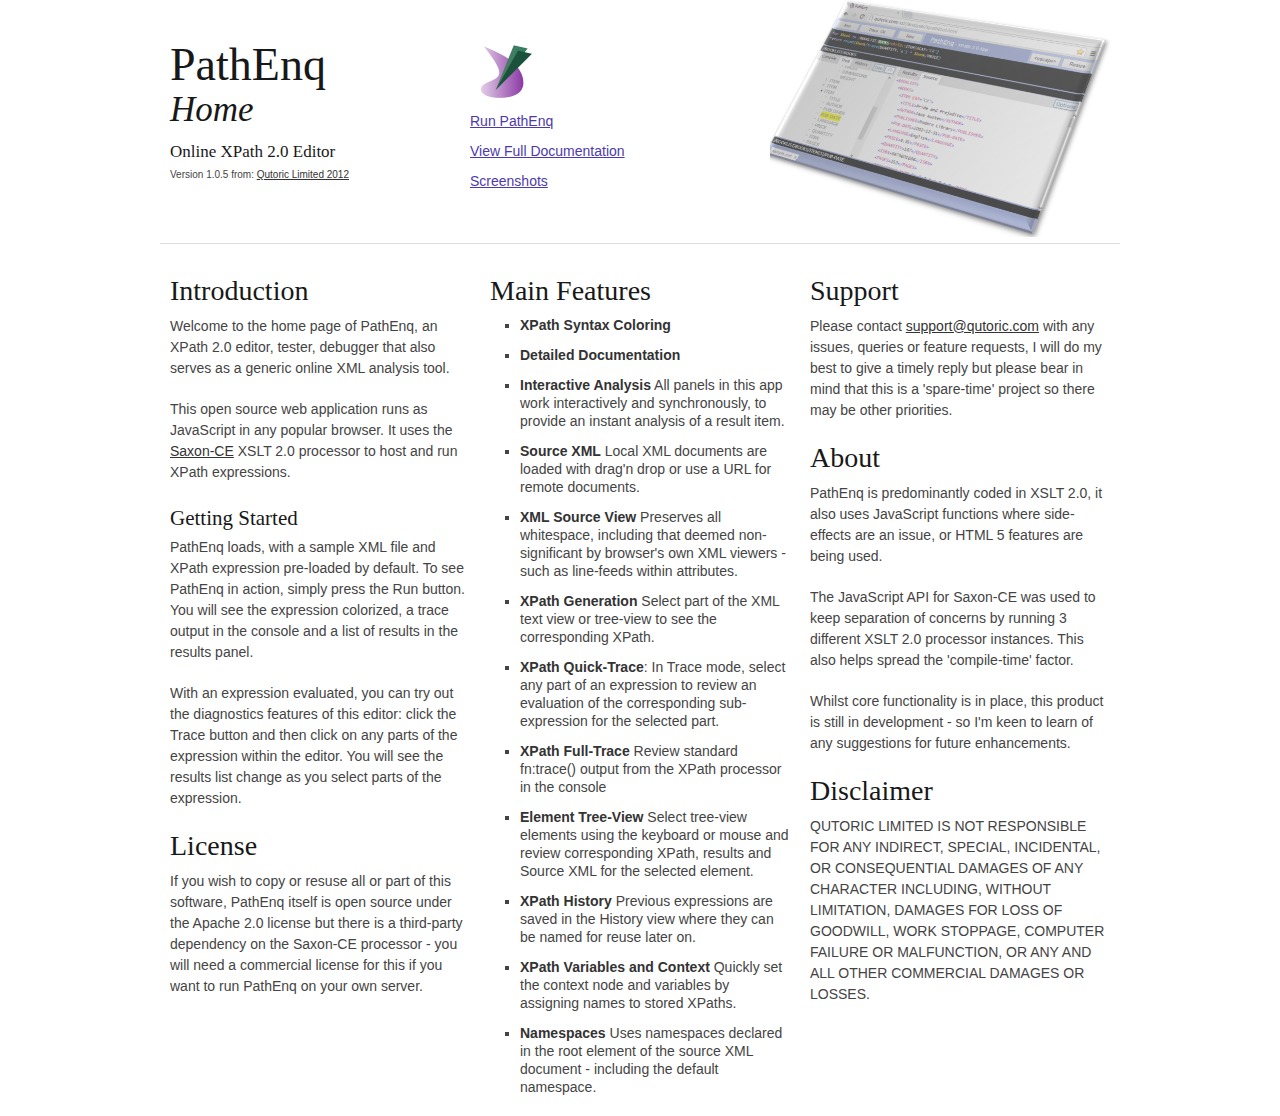
<file: pathenq/index.html>
<!DOCTYPE html>
<!--[if lt IE 7 ]>
<html class="ie ie6" lang="en"> <![endif]-->
<!--[if IE 7 ]>
<html class="ie ie7" lang="en"> <![endif]-->
<!--[if IE 8 ]>
<html class="ie ie8" lang="en"> <![endif]-->
<!--[if (gte IE 9)|!(IE)]>
<!-->
<html lang="en"> <!--
<![endif]-->
<head>

	<!-- Basic Page Needs
 ==================================================-->
<meta charset="utf-8" />
<title>PathEnq</title>
<meta name="description" content="" />
<meta name="author" content="" />

<!-- Mobile Specific Metas
 ==================================================-->
<meta name="viewport" content="width=device-width, initial-scale=1, maximum-scale=1" />

<!-- CSS
 ==================================================-->
<link rel="stylesheet" href="stylesheets/base.css" />
<link rel="stylesheet" href="stylesheets/skeleton.css" />
<link rel="stylesheet" href="stylesheets/layout.css" />

<!--[if lt IE 9]>
<script src="http://html5shim.googlecode.com/svn/trunk/html5.js"></script>
<![endif]-->

	<!-- Favicons
	==================================================-->
<link rel="shortcut icon" href="images/favicon.ico" />
<link rel="apple-touch-icon" href="images/apple-touch-icon.png" />
<link rel="apple-touch-icon" sizes="72x72" href="images/apple-touch-icon-72x72.png" />
<link rel="apple-touch-icon" sizes="114x114" href="images/apple-touch-icon-114x114.png" />

</head>
<body>



<!-- Primary Page Layout
	==================================================-->

<!-- Delete everything in this .container and get started on your own site! -->
<div class="container">
<div class="five columns">
<h1 class="remove-bottom" style="margin-top: 40px">PathEnq</h1>
<h2><em>Home</em></h2>
<h5>Online XPath 2.0 Editor</h5>
<p style="font-size:x-small">Version 1.0.5 from: <a href="http://qutoric.com">Qutoric Limited 2012</a></p>
</div>
<div class="five columns" style="margin-top:40px;">
<img src="../pathenq-guide/image/pathenq-2-64.png"></img>
<ul style="margin-top:2px;">
<li><a href="http://www.qutoric.com/xslt/analyser/xpathtool.html" style="color:#4c3aac">Run PathEnq</a></li>
<li><a href="http://www.qutoric.com/xslt/pathenq-guide/" style="color:#4c3aac;">View Full Documentation</a></li>
<li><a href="screenshots.html" style="color:#4c3aac;">Screenshots</a></li>
</ul>
</div>
<div class="six columns">
<div>
<img src="images/tablet.png" style="width:100%;height;100%"></img>
</div>

</div>
<hr />
</div>

<div class="container">
<div class="one-third column">
<h3>Introduction</h3>
<p>Welcome to the home page of PathEnq, an XPath 2.0 editor, tester, debugger that also serves as a generic online XML analysis tool.</p>
<p>This open source web application runs as JavaScript in any popular browser. It uses the <a href="http://saxonica.com">Saxon-CE</a> XSLT 2.0 processor to host and run XPath expressions.</p>
<h4>Getting Started</h4>
<p>PathEnq loads, with a sample XML file and XPath expression pre-loaded by default. To see PathEnq in action, simply press the <code>Run</code> button. You will see the expression colorized, a trace output in the console and a list of results in the results panel.</p>
<p>With an expression evaluated, you can try out the diagnostics features of this editor: click the <code>Trace</code> button and then click on any parts of the expression within the editor. You will see the results list change as you select parts of the expression.</p>
<h3>License</h3>
<p>If you wish to copy or resuse all or part of this software, PathEnq itself is open source under the Apache 2.0 license but there is a third-party dependency on the Saxon-CE processor - you will need a commercial license for this if you want to run PathEnq on your own server.</p>
</div>
<div class="one-third column">
<h3>Main Features</h3>
<ul class="square">
<li><strong>XPath Syntax Coloring</strong></li>
<li><strong>Detailed Documentation</strong></li>
<li><strong>Interactive Analysis</strong> All panels in this app work interactively and synchronously, to provide an instant analysis of a result item.</li>
<li><strong>Source XML</strong> Local XML documents are loaded with drag'n drop or use a URL for remote documents.</li>
<li><strong>XML Source View</strong> Preserves all whitespace, including that deemed non-significant by browser's own XML viewers - such as line-feeds within attributes.</li>
<li><strong>XPath Generation</strong> Select part of the XML text view or tree-view to see the corresponding XPath.</li>
<li><strong>XPath Quick-Trace</strong>: In Trace mode, select any part of an expression to review an evaluation of the corresponding sub-expression for the selected part.</li>
<li><strong>XPath Full-Trace</strong> Review standard <code>fn:trace()</code> output from the XPath processor in the console</li>
<li><strong>Element Tree-View</strong> Select tree-view elements using the keyboard or mouse and review corresponding XPath, results and Source XML for the selected element.</li>
<li><strong>XPath History</strong> Previous expressions are saved in the History view where they can be named for reuse later on.</li>
<li><strong>XPath Variables and Context</strong> Quickly set the context node and variables by assigning names to stored XPaths.</li>
<li><strong>Namespaces</strong> Uses namespaces declared in the root element of the source XML document - including the default namespace.</li>
</ul>
</div>
<div class="one-third column">
<h3>Support</h3>
<p>Please contact <a href="mailto:support@qutoric.com">support@qutoric.com</a> with any issues, queries or feature requests, I will do my best to give a timely reply but please bear in mind that this is a 'spare-time' project so there may be other priorities.</p>
<h3>About</h3>
<p>PathEnq is predominantly coded in XSLT 2.0, it also uses JavaScript functions where side-effects are an issue, or HTML 5 features are being used.</p>
<p>The JavaScript API for Saxon-CE was used to keep separation of concerns by  running 3 different XSLT 2.0 processor instances. This also helps spread the 'compile-time' factor.</p>
<p>Whilst core functionality is in place, this product is still in development - so I'm keen to learn of any suggestions for future enhancements.</p>
<h3>Disclaimer</h3>
<p>QUTORIC LIMITED IS NOT RESPONSIBLE FOR ANY INDIRECT, SPECIAL, INCIDENTAL, OR CONSEQUENTIAL DAMAGES OF ANY CHARACTER INCLUDING, WITHOUT LIMITATION, 
DAMAGES FOR LOSS OF GOODWILL, WORK STOPPAGE, COMPUTER FAILURE OR MALFUNCTION, OR ANY AND ALL OTHER COMMERCIAL DAMAGES OR LOSSES.</p>
</div>

</div><!-- container -->



<!-- JS
	==================================================-->
<!-- Start of StatCounter Code -->
<script type="text/javascript">
var sc_project=5055949; 
var sc_invisible=1; 
var sc_partition=56; 
var sc_click_stat=1; 
var sc_security="15bce4c1"; 
</script>

<script type="text/javascript"
src="http://www.statcounter.com/counter/counter_xhtml.js"></script>
<noscript>
<div
class="statcounter"><a title="free hit counters"
class="statcounter"
href="http://www.statcounter.com/free_hit_counter.html"><img
class="statcounter"
src="http://c.statcounter.com/5055949/0/15bce4c1/1/"
alt="free hit counters" /></a>
</div>
</noscript>
<!-- End of StatCounter Code -->
<!--
<script src="http://code.jquery.com/jquery-1.7.2.min.js"></script>
<script src="javascripts/tabs.js"></script>
-->

<!-- End Document
================================================== -->
</body>
</html>
</file>
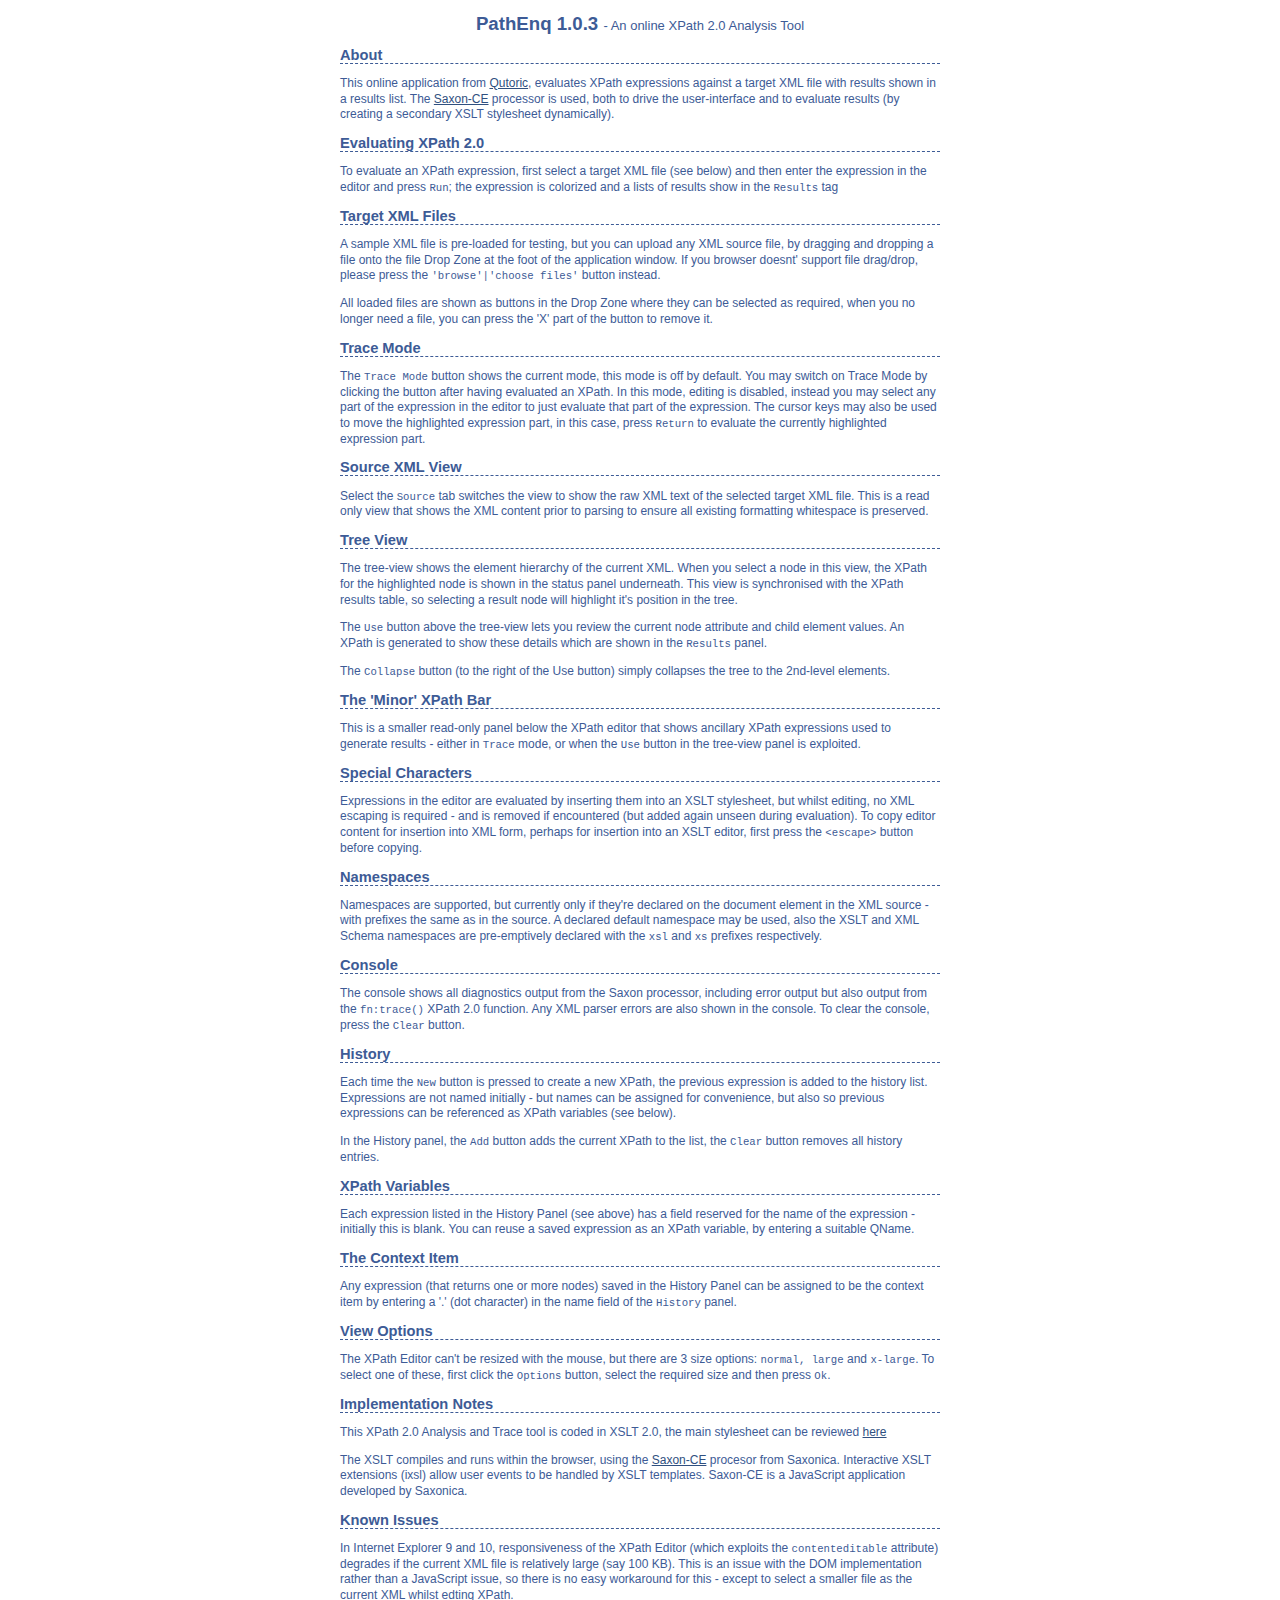
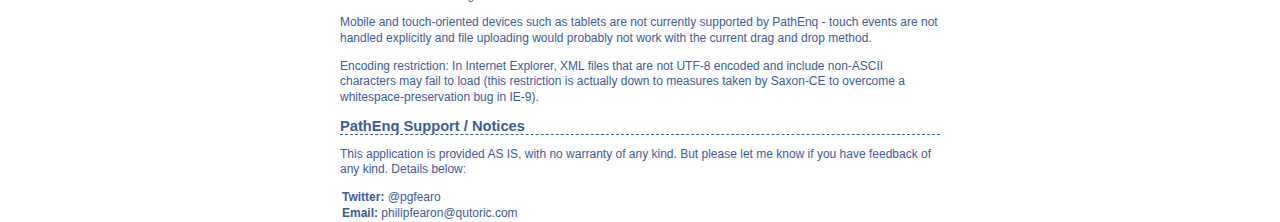
<file: analyser/help/index.html>
<!DOCTYPE html>
<html>
  <!-- Copyright (c) Phil Fearon 2012 - Qutoric Limited -->  
<head id="head">
<meta http-equiv="X-UA-Compatible" content="IE=edge" />
<title>PathEnq Help</title>
<link rel="stylesheet" href="../css/jstest.css" type="text/css" />
</head>
<!--
<div id="helpbar" style="padding:0px;margin:0px;"></div>
-->
<body style="width:600px;margin:auto;">
<h1 style="text-align:center">PathEnq 1.0.3 <span style="font-size:small; font-weight:normal"> - An online XPath 2.0 Analysis Tool</span></h1>
<div id="helppage">
<h2>About</h2>
<p>This online application from <a href="http://qutoric.com">Qutoric</a>, evaluates XPath expressions against a target XML file with results shown in a results list. The <a href="http://saxonica.com">Saxon-CE</a> processor is used, both to drive the user-interface and to evaluate results (by creating a secondary XSLT stylesheet dynamically).</p>
<h2>Evaluating XPath 2.0 </h2>
<p>To evaluate an XPath expression, first select a target XML file (see below) and then enter the expression in the editor and press <code>Run</code>; the expression is colorized and a lists of results show in the <code>Results</code> tag</p>
<h2>Target XML Files</h2>
<p>A sample XML file is pre-loaded for testing, but you can upload any XML source file, by dragging and dropping a file onto the file Drop Zone at the foot of the application window. If you browser doesnt' support file drag/drop, please press the <code>'browse'|'choose files'</code> button instead.</p>
<p>All loaded files are shown as buttons in the Drop Zone where they can be selected as required, when you no longer need a file, you can press the 'X' part of the button to remove it.</p>
<h2>Trace Mode</h2>
<p>The <code>Trace Mode</code> button shows the current mode, this mode is off by default. You may switch on Trace Mode by clicking the button after having evaluated an XPath. In this mode, editing is disabled, instead you may select any part of the expression in the editor to just evaluate that part of the expression. The cursor keys may also be used to move the highlighted expression part, in this case, press <code>Return</code> to evaluate the currently highlighted expression part.</p>
<h2>Source XML View</h2>
<p>Select the <code>Source</code> tab switches the view to show the raw XML text of the selected target XML file. This is a read only view that shows the XML content prior to parsing to ensure all existing formatting whitespace is preserved.</p>
<h2>Tree View</h2>
<p>The tree-view shows the element hierarchy of the current XML. When you select a node in this view, the XPath for the highlighted node is shown in the status panel underneath. This view is synchronised with the XPath results table, so selecting a result node will highlight it's position in the tree.</p>
<p>The <code>Use</code> button above the tree-view lets you review the current node attribute and child element values. An XPath is generated to show these details which are shown in the <code>Results</code> panel.</p>
<p>The <code>Collapse</code> button (to the right of the Use button) simply collapses the tree to the 2nd-level elements.</p>
<h2>The 'Minor' XPath Bar</h2>
<p>This is a smaller read-only panel below the XPath editor that shows ancillary XPath expressions used to generate results - either in <code>Trace</code> mode, or when the <code>Use</code> button in the tree-view panel is exploited.</p>
<p></p>
<h2>Special Characters</h2>
<p>Expressions in the editor are evaluated by inserting them into an XSLT stylesheet, but whilst editing, no XML escaping is required - and is removed if encountered (but added again unseen during evaluation). To copy editor content for insertion into XML form, perhaps for insertion into an XSLT editor, first press the <code>&lt;escape&gt;</code> button before copying.
</p>
<h2>Namespaces</h2>
<p>Namespaces are supported, but currently only if they're declared on the document element in the XML source - with prefixes the same as in the source. A declared default namespace may be used, also the XSLT and XML Schema namespaces are pre-emptively declared with the <code>xsl</code> and <code>xs</code> prefixes respectively.</p>
<h2>Console</h2>
<p>The console shows all diagnostics output from the Saxon processor, including error output but also output from the <code>fn:trace()</code> XPath 2.0 function. Any XML parser errors are also shown in the console. To clear the console, press the <code>Clear</code> button.</p>
<h2>History</h2>
<p>Each time the <code>New</code> button is pressed to create a new XPath, the previous expression is added to the history list. Expressions are not named initially - but names can be assigned for convenience, but also so previous expressions can be referenced as XPath variables (see below).</p>
<p>In the History panel, the <code>Add</code> button adds the current XPath to the list, the <code>Clear</code> button removes all history entries.</p>
<h2>XPath Variables</h2>
<p>Each expression listed in the History Panel (see above) has a field reserved for the name of the expression - initially this is blank. You can reuse a saved expression as an XPath variable, by entering a suitable QName.</p>
<h2>The Context Item</h2>
<p>Any expression (that returns one or more nodes) saved in the History Panel can be assigned to be the context item by entering a '.' (dot character) in the name field of the <code>History</code> panel.</p>
<h2>View Options</h2>
<p>The XPath Editor can't be resized with the mouse, but there are 3 size options: <code>normal, large</code> and <code>x-large</code>. To select one of these, first click the <code>Options</code> button, select the required size and then press <code>Ok</code>.</p>
<h2>Implementation Notes</h2>
<p>This XPath 2.0 Analysis and Trace tool is coded in XSLT 2.0, the main stylesheet can be reviewed <a href="http://qutoric.com/xslt/analyser/xpathcolorer.xsl" target="_blank">here</a></p>
<p>The XSLT compiles and runs within the browser, using the <a href="http://www.saxonica.com/ce/doc/contents.html" target="_blank">Saxon-CE</a> procesor from Saxonica. Interactive XSLT extensions (ixsl) allow user events to be handled by XSLT templates. Saxon-CE is a JavaScript application developed by Saxonica.</p>
<h2>Known Issues</h2>
<p>In Internet Explorer 9 and 10, responsiveness of the XPath Editor (which exploits the <code>contenteditable</code> attribute) degrades if the current XML file is relatively large (say 100 KB). This is an issue with the DOM implementation rather than a JavaScript issue, so there is no easy workaround for this - except to select a smaller file as the current XML whilst edting XPath.</p>
<p>Mobile and touch-oriented devices such as tablets are not currently supported by PathEnq - touch events are not handled explicitly and file uploading would probably not work with the current drag and drop method.</p>
<p>Encoding restriction: In Internet Explorer, XML files that are not UTF-8 encoded and include non-ASCII characters may fail to load (this restriction is actually down to measures taken by Saxon-CE to overcome a whitespace-preservation bug in IE-9).</p>
<h2>PathEnq Support / Notices</h2>
<p>This application is provided AS IS, with no warranty of any kind. But please let me know if you have feedback of any kind. Details below:</p>
<ul><li><strong>Twitter: </strong> @pgfearo</li>
<li><strong>Email: </strong>philipfearon@qutoric.com</li>
</ul>
</div>
</body>
</html>
</file>
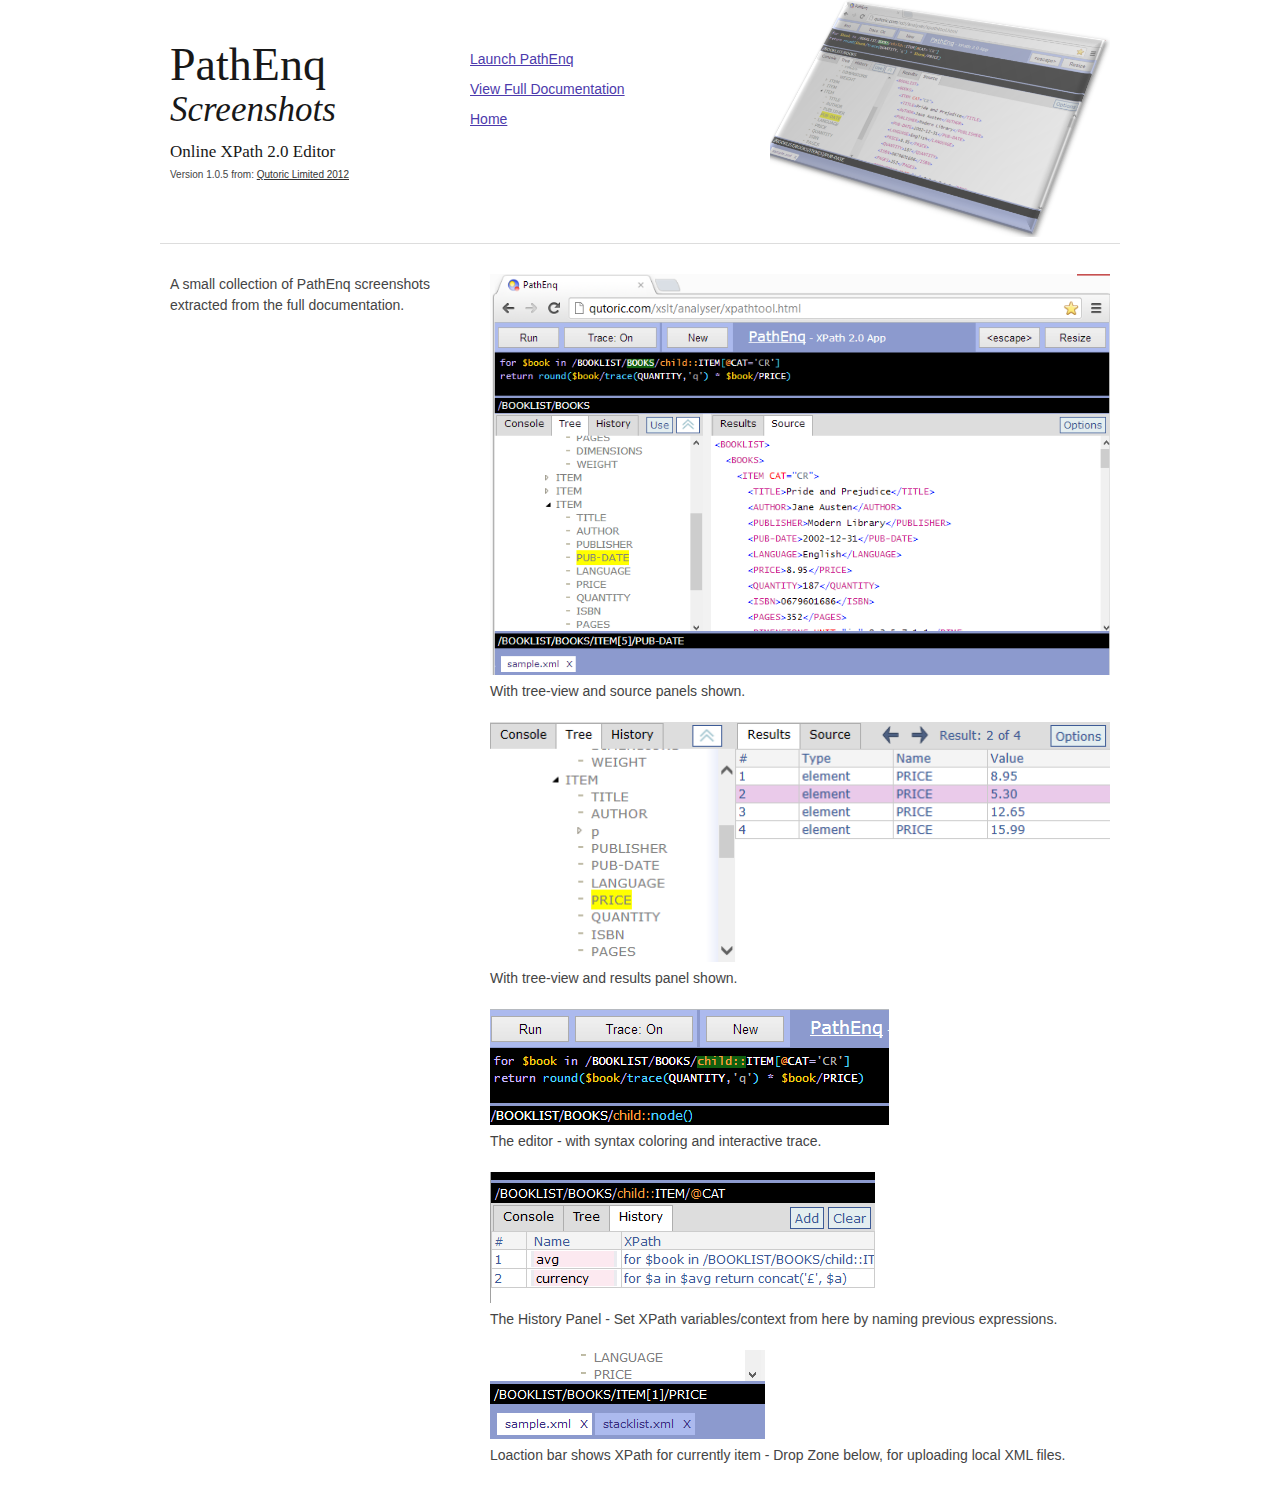
<file: pathenq/screenshots.html>
<!DOCTYPE html>
<!--[if lt IE 7 ]>
<html class="ie ie6" lang="en"> <![endif]-->
<!--[if IE 7 ]>
<html class="ie ie7" lang="en"> <![endif]-->
<!--[if IE 8 ]>
<html class="ie ie8" lang="en"> <![endif]-->
<!--[if (gte IE 9)|!(IE)]>
<!-->
<html lang="en"> <!--
<![endif]-->
<head>

	<!-- Basic Page Needs
 ==================================================-->
<meta charset="utf-8" />
<title>PathEnq Screenshots</title>
<meta name="description" content="" />
<meta name="author" content="" />

<!-- Mobile Specific Metas
 ==================================================-->
<meta name="viewport" content="width=device-width, initial-scale=1, maximum-scale=1" />

<!-- CSS
 ==================================================-->
<link rel="stylesheet" href="stylesheets/base.css" />
<link rel="stylesheet" href="stylesheets/skeleton.css" />
<link rel="stylesheet" href="stylesheets/layout.css" />

<!--[if lt IE 9]>
<script src="http://html5shim.googlecode.com/svn/trunk/html5.js"></script>
<![endif]-->

	<!-- Favicons
	==================================================-->
<link rel="shortcut icon" href="images/favicon.ico" />
<link rel="apple-touch-icon" href="images/apple-touch-icon.png" />
<link rel="apple-touch-icon" sizes="72x72" href="images/apple-touch-icon-72x72.png" />
<link rel="apple-touch-icon" sizes="114x114" href="images/apple-touch-icon-114x114.png" />

</head>
<body>



<!-- Primary Page Layout
	==================================================-->

<!-- Delete everything in this .container and get started on your own site! -->
<div class="container">
<div class="five columns">
<h1 class="remove-bottom" style="margin-top: 40px">PathEnq</h1>
<h2><em>Screenshots</em></h2>
<h5>Online XPath 2.0 Editor</h5>
<p style="font-size:x-small">Version 1.0.5 from: <a href="http://qutoric.com">Qutoric Limited 2012</a></p>
</div>
<div class="five columns" style="margin-top:40px;">
<ul style="margin-top:10px;">
<li><a href="http://www.qutoric.com/xslt/analyser/xpathtool.html" style="color:#4c3aac">Launch PathEnq</a></li>
<li><a href="http://www.qutoric.com/xslt/pathenq-guide/" style="color:#4c3aac;">View Full Documentation</a></li>
<li><a href="../pathenq/" style="color:#4c3aac">Home</a></li>
</ul>
</div>
<div class="six columns">
<div>
<img src="images/tablet.png" style="width:100%;height;100%"></img>
</div>

</div>
<hr />
</div>

<div class="container">
<div class="one-third column">
<p>A small collection of PathEnq screenshots extracted from the full documentation.</p>

</div>
<div class="two-thirds column">
<img src="../pathenq-guide/docimg/enqtree.png" alt="Screenshot of PathEnq" style="width:100%;"
data-caption="Main PathEnq Screenshot - with tree-view and source panels shown."/>
<p>With tree-view and source panels shown.</p>
<img src="../pathenq-guide/docimg/pathenq-results.png" alt="Screenshot of PathEnq" style="width:100%;"
data-caption="Main PathEnq Screenshot - with tree-view and source panels shown."/>
<p>With tree-view and results panel shown.</p>
<img src="../pathenq-guide/docimg/trace.png" alt="Screenshot of PathEnq"
data-caption="Main PathEnq Screenshot - with tree-view and source panels shown."/>
<p>The editor - with syntax coloring and interactive trace.</p>
<img src="../pathenq-guide/docimg/history.png" alt="Screenshot of PathEnq" 
data-caption="Main PathEnq Screenshot - with tree-view and source panels shown."/>
<p>The History Panel - Set XPath variables/context from here by naming previous expressions.</p>
<img src="../pathenq-guide/docimg/tree-bottom.png" alt="Screenshot of PathEnq"
data-caption="Main PathEnq Screenshot - with tree-view and source panels shown."/>
<p>Loaction bar shows XPath for currently item - Drop Zone below, for uploading local XML files.</p>

</div>

</div><!-- container -->



<!-- JS
	==================================================-->
<!-- Start of StatCounter Code -->
<script type="text/javascript">
var sc_project=5055949; 
var sc_invisible=1; 
var sc_partition=56; 
var sc_click_stat=1; 
var sc_security="15bce4c1"; 
</script>

<script type="text/javascript"
src="http://www.statcounter.com/counter/counter_xhtml.js"></script>
<noscript>
<div
class="statcounter"><a title="free hit counters"
class="statcounter"
href="http://www.statcounter.com/free_hit_counter.html"><img
class="statcounter"
src="http://c.statcounter.com/5055949/0/15bce4c1/1/"
alt="free hit counters" /></a>
</div>
</noscript>
<!-- End of StatCounter Code -->
<!--
<script src="http://code.jquery.com/jquery-1.7.2.min.js"></script>
<script src="javascripts/tabs.js"></script>
-->

<!-- End Document
================================================== -->
</body>
</html>
</file>
<file: pathenq/stylesheets/base.css>
/*
* Skeleton V1.1
* Copyright 2011, Dave Gamache
* www.getskeleton.com
* Free to use under the MIT license.
* http://www.opensource.org/licenses/mit-license.php
* 8/17/2011
*/


/* Table of Content
==================================================
	#Reset & Basics
	#Basic Styles
	#Site Styles
	#Typography
	#Links
	#Lists
	#Images
	#Buttons
	#Tabs
	#Forms
	#Misc */


/* #Reset & Basics (Inspired by E. Meyers)
================================================== */
	html, body, div, span, applet, object, iframe, h1, h2, h3, h4, h5, h6, p, blockquote, pre, a, abbr, acronym, address, big, cite, code, del, dfn, em, img, ins, kbd, q, s, samp, small, strike, strong, sub, sup, tt, var, b, u, i, center, dl, dt, dd, ol, ul, li, fieldset, form, label, legend, table, caption, tbody, tfoot, thead, tr, th, td, article, aside, canvas, details, embed, figure, figcaption, footer, header, hgroup, menu, nav, output, ruby, section, summary, time, mark, audio, video {
		margin: 0;
		padding: 0;
		border: 0;
		font-size: 100%;
		font: inherit;
		vertical-align: baseline; }
	article, aside, details, figcaption, figure, footer, header, hgroup, menu, nav, section {
		display: block; }
	body {
		line-height: 1; }
	ol, ul {
		list-style: none; }
	blockquote, q {
		quotes: none; }
	blockquote:before, blockquote:after,
	q:before, q:after {
		content: '';
		content: none; }
	table {
		border-collapse: collapse;
		border-spacing: 0; }


/* #Basic Styles
================================================== */
	body {
		background: #fff;
		font: 14px/21px "HelveticaNeue", "Helvetica Neue", Helvetica, Arial, sans-serif;
		color: #444;
		-webkit-font-smoothing: antialiased; /* Fix for webkit rendering */
		-webkit-text-size-adjust: 100%;
 }


/* #Typography
================================================== */
	h1, h2, h3, h4, h5, h6 {
		color: #181818;
		font-family: "Georgia", "Times New Roman", serif;
		font-weight: normal; }
	h1 a, h2 a, h3 a, h4 a, h5 a, h6 a { font-weight: inherit; }
	h1 { font-size: 46px; line-height: 50px; margin-bottom: 14px;}
	h2 { font-size: 35px; line-height: 40px; margin-bottom: 10px; }
	h3 { font-size: 28px; line-height: 34px; margin-bottom: 8px; }
	h4 { font-size: 21px; line-height: 30px; margin-bottom: 4px; }
	h5 { font-size: 17px; line-height: 24px; }
	h6 { font-size: 14px; line-height: 21px; }
	.subheader { color: #777; }

	p { margin: 0 0 20px 0; }
	p img { margin: 0; }
	p.lead { font-size: 21px; line-height: 27px; color: #777;  }

	em { font-style: italic; }
	strong { font-weight: bold; color: #333; }
	small { font-size: 80%; }

/*	Blockquotes  */
	blockquote, blockquote p { font-size: 17px; line-height: 24px; color: #777; font-style: italic; }
	blockquote { margin: 0 0 20px; padding: 9px 20px 0 19px; border-left: 1px solid #ddd; }
	blockquote cite { display: block; font-size: 12px; color: #555; }
	blockquote cite:before { content: "\2014 \0020"; }
	blockquote cite a, blockquote cite a:visited, blockquote cite a:visited { color: #555; }

	hr { border: solid #ddd; border-width: 1px 0 0; clear: both; margin: 10px 0 30px; height: 0; }


/* #Links
================================================== */
	a, a:visited { color: #333; text-decoration: underline; outline: 0; }
	a:hover, a:focus { color: #000; }
	p a, p a:visited { line-height: inherit; }


/* #Lists
================================================== */
	ul, ol { margin-bottom: 20px; }
	ul { list-style: none outside; }
	ol { list-style: decimal; }
	ol, ul.square, ul.circle, ul.disc { margin-left: 30px; }
	ul.square { list-style: square outside; }
	ul.circle { list-style: circle outside; }
	ul.disc { list-style: disc outside; }
	ul ul, ul ol,
	ol ol, ol ul { margin: 4px 0 5px 30px; font-size: 90%;  }
	ul ul li, ul ol li,
	ol ol li, ol ul li { margin-bottom: 6px; }
	li { line-height: 18px; margin-bottom: 12px; }
	ul.large li { line-height: 21px; }
	li p { line-height: 21px; }

/* #Images
================================================== */

	img.scale-with-grid {
		max-width: 100%;
		height: auto; }


/* #Buttons
================================================== */

	.button,
	button,
	input[type="submit"],
	input[type="reset"],
	input[type="button"] {
		background: #eee; /* Old browsers */
		background: #eee -moz-linear-gradient(top, rgba(255,255,255,.2) 0%, rgba(0,0,0,.2) 100%); /* FF3.6+ */
		background: #eee -webkit-gradient(linear, left top, left bottom, color-stop(0%,rgba(255,255,255,.2)), color-stop(100%,rgba(0,0,0,.2))); /* Chrome,Safari4+ */
		background: #eee -webkit-linear-gradient(top, rgba(255,255,255,.2) 0%,rgba(0,0,0,.2) 100%); /* Chrome10+,Safari5.1+ */
		background: #eee -o-linear-gradient(top, rgba(255,255,255,.2) 0%,rgba(0,0,0,.2) 100%); /* Opera11.10+ */
		background: #eee -ms-linear-gradient(top, rgba(255,255,255,.2) 0%,rgba(0,0,0,.2) 100%); /* IE10+ */
		background: #eee linear-gradient(top, rgba(255,255,255,.2) 0%,rgba(0,0,0,.2) 100%); /* W3C */
	  border: 1px solid #aaa;
	  border-top: 1px solid #ccc;
	  border-left: 1px solid #ccc;
	  -moz-border-radius: 3px;
	  -webkit-border-radius: 3px;
	  border-radius: 3px;
	  color: #444;
	  display: inline-block;
	  font-size: 11px;
	  font-weight: bold;
	  text-decoration: none;
	  text-shadow: 0 1px rgba(255, 255, 255, .75);
	  cursor: pointer;
	  margin-bottom: 20px;
	  line-height: normal;
	  padding: 8px 10px;
	  font-family: "HelveticaNeue", "Helvetica Neue", Helvetica, Arial, sans-serif; }

	.button:hover,
	button:hover,
	input[type="submit"]:hover,
	input[type="reset"]:hover,
	input[type="button"]:hover {
		color: #222;
		background: #ddd; /* Old browsers */
		background: #ddd -moz-linear-gradient(top, rgba(255,255,255,.3) 0%, rgba(0,0,0,.3) 100%); /* FF3.6+ */
		background: #ddd -webkit-gradient(linear, left top, left bottom, color-stop(0%,rgba(255,255,255,.3)), color-stop(100%,rgba(0,0,0,.3))); /* Chrome,Safari4+ */
		background: #ddd -webkit-linear-gradient(top, rgba(255,255,255,.3) 0%,rgba(0,0,0,.3) 100%); /* Chrome10+,Safari5.1+ */
		background: #ddd -o-linear-gradient(top, rgba(255,255,255,.3) 0%,rgba(0,0,0,.3) 100%); /* Opera11.10+ */
		background: #ddd -ms-linear-gradient(top, rgba(255,255,255,.3) 0%,rgba(0,0,0,.3) 100%); /* IE10+ */
		background: #ddd linear-gradient(top, rgba(255,255,255,.3) 0%,rgba(0,0,0,.3) 100%); /* W3C */
	  border: 1px solid #888;
	  border-top: 1px solid #aaa;
	  border-left: 1px solid #aaa; }

	.button:active,
	button:active,
	input[type="submit"]:active,
	input[type="reset"]:active,
	input[type="button"]:active {
		border: 1px solid #666;
		background: #ccc; /* Old browsers */
		background: #ccc -moz-linear-gradient(top, rgba(255,255,255,.35) 0%, rgba(10,10,10,.4) 100%); /* FF3.6+ */
		background: #ccc -webkit-gradient(linear, left top, left bottom, color-stop(0%,rgba(255,255,255,.35)), color-stop(100%,rgba(10,10,10,.4))); /* Chrome,Safari4+ */
		background: #ccc -webkit-linear-gradient(top, rgba(255,255,255,.35) 0%,rgba(10,10,10,.4) 100%); /* Chrome10+,Safari5.1+ */
		background: #ccc -o-linear-gradient(top, rgba(255,255,255,.35) 0%,rgba(10,10,10,.4) 100%); /* Opera11.10+ */
		background: #ccc -ms-linear-gradient(top, rgba(255,255,255,.35) 0%,rgba(10,10,10,.4) 100%); /* IE10+ */
		background: #ccc linear-gradient(top, rgba(255,255,255,.35) 0%,rgba(10,10,10,.4) 100%); /* W3C */ }

	.button.full-width,
	button.full-width,
	input[type="submit"].full-width,
	input[type="reset"].full-width,
	input[type="button"].full-width {
		width: 100%;
		padding-left: 0 !important;
		padding-right: 0 !important;
		text-align: center; }

	/* Fix for odd Mozilla border & padding issues */
	button::-moz-focus-inner,
	input::-moz-focus-inner {
    border: 0;
    padding: 0;
	}


/* #Tabs (activate in tabs.js)
================================================== */
	ul.tabs {
		display: block;
		margin: 0 0 20px 0;
		padding: 0;
		border-bottom: solid 1px #ddd; }
	ul.tabs li {
		display: block;
		width: auto;
		height: 30px;
		padding: 0;
		float: left;
		margin-bottom: 0; }
	ul.tabs li a {
		display: block;
		text-decoration: none;
		width: auto;
		height: 29px;
		padding: 0px 20px;
		line-height: 30px;
		border: solid 1px #ddd;
		border-width: 1px 1px 0 0;
		margin: 0;
		background: #f5f5f5;
		font-size: 13px; }
	ul.tabs li a.active {
		background: #fff;
		height: 30px;
		position: relative;
		top: -4px;
		padding-top: 4px;
		border-left-width: 1px;
		margin: 0 0 0 -1px;
		color: #111;
		-moz-border-radius-topleft: 2px;
		-webkit-border-top-left-radius: 2px;
		border-top-left-radius: 2px;
		-moz-border-radius-topright: 2px;
		-webkit-border-top-right-radius: 2px;
		border-top-right-radius: 2px; }
	ul.tabs li:first-child a.active {
		margin-left: 0; }
	ul.tabs li:first-child a {
		border-width: 1px 1px 0 1px;
		-moz-border-radius-topleft: 2px;
		-webkit-border-top-left-radius: 2px;
		border-top-left-radius: 2px; }
	ul.tabs li:last-child a {
		-moz-border-radius-topright: 2px;
		-webkit-border-top-right-radius: 2px;
		border-top-right-radius: 2px; }

	ul.tabs-content { margin: 0; display: block; }
	ul.tabs-content > li { display:none; }
	ul.tabs-content > li.active { display: block; }

	/* Clearfixing tabs for beautiful stacking */
	ul.tabs:before,
	ul.tabs:after {
	  content: '\0020';
	  display: block;
	  overflow: hidden;
	  visibility: hidden;
	  width: 0;
	  height: 0; }
	ul.tabs:after {
	  clear: both; }
	ul.tabs {
	  zoom: 1; }


/* #Forms
================================================== */

	form {
		margin-bottom: 20px; }
	fieldset {
		margin-bottom: 20px; }
	input[type="text"],
	input[type="password"],
	input[type="email"],
	textarea,
	select {
		border: 1px solid #ccc;
		padding: 6px 4px;
		outline: none;
		-moz-border-radius: 2px;
		-webkit-border-radius: 2px;
		border-radius: 2px;
		font: 13px "HelveticaNeue", "Helvetica Neue", Helvetica, Arial, sans-serif;
		color: #777;
		margin: 0;
		width: 210px;
		max-width: 100%;
		display: block;
		margin-bottom: 20px;
		background: #fff; }
	select {
		padding: 0; }
	input[type="text"]:focus,
	input[type="password"]:focus,
	input[type="email"]:focus,
	textarea:focus {
		border: 1px solid #aaa;
 		color: #444;
 		-moz-box-shadow: 0 0 3px rgba(0,0,0,.2);
		-webkit-box-shadow: 0 0 3px rgba(0,0,0,.2);
		box-shadow:  0 0 3px rgba(0,0,0,.2); }
	textarea {
		min-height: 60px; }
	label,
	legend {
		display: block;
		font-weight: bold;
		font-size: 13px;  }
	select {
		width: 220px; }
	input[type="checkbox"] {
		display: inline; }
	label span,
	legend span {
		font-weight: normal;
		font-size: 13px;
		color: #444; }

/* #Misc
================================================== */
	.remove-bottom { margin-bottom: 0 !important; }
	.half-bottom { margin-bottom: 10px !important; }
	.add-bottom { margin-bottom: 20px !important; }
</file>
<file: pathenq/stylesheets/skeleton.css>
/*
* Skeleton V1.1
* Copyright 2011, Dave Gamache
* www.getskeleton.com
* Free to use under the MIT license.
* http://www.opensource.org/licenses/mit-license.php
* 8/17/2011
*/


/* Table of Contents
==================================================
    #Base 960 Grid
    #Tablet (Portrait)
    #Mobile (Portrait)
    #Mobile (Landscape)
    #Clearing */



/* #Base 960 Grid
================================================== */

    .container                                  { position: relative; width: 960px; margin: 0 auto; padding: 0; }
    .container .column,
    .container .columns                         { float: left; display: inline; margin-left: 10px; margin-right: 10px; }
    .row                                        { margin-bottom: 20px; }

    /* Nested Column Classes */
    .column.alpha, .columns.alpha               { margin-left: 0; }
    .column.omega, .columns.omega               { margin-right: 0; }

    /* Base Grid */
    .container .one.column,
    .container .one.columns                     { width: 40px;  }
    .container .two.columns                     { width: 100px; }
    .container .three.columns                   { width: 160px; }
    .container .four.columns                    { width: 220px; }
    .container .five.columns                    { width: 280px; }
    .container .six.columns                     { width: 340px; }
    .container .seven.columns                   { width: 400px; }
    .container .eight.columns                   { width: 460px; }
    .container .nine.columns                    { width: 520px; }
    .container .ten.columns                     { width: 580px; }
    .container .eleven.columns                  { width: 640px; }
    .container .twelve.columns                  { width: 700px; }
    .container .thirteen.columns                { width: 760px; }
    .container .fourteen.columns                { width: 820px; }
    .container .fifteen.columns                 { width: 880px; }
    .container .sixteen.columns                 { width: 940px; }

    .container .one-third.column                { width: 300px; }
    .container .two-thirds.column               { width: 620px; }

    /* Offsets */
    .container .offset-by-one                   { padding-left: 60px;  }
    .container .offset-by-two                   { padding-left: 120px; }
    .container .offset-by-three                 { padding-left: 180px; }
    .container .offset-by-four                  { padding-left: 240px; }
    .container .offset-by-five                  { padding-left: 300px; }
    .container .offset-by-six                   { padding-left: 360px; }
    .container .offset-by-seven                 { padding-left: 420px; }
    .container .offset-by-eight                 { padding-left: 480px; }
    .container .offset-by-nine                  { padding-left: 540px; }
    .container .offset-by-ten                   { padding-left: 600px; }
    .container .offset-by-eleven                { padding-left: 660px; }
    .container .offset-by-twelve                { padding-left: 720px; }
    .container .offset-by-thirteen              { padding-left: 780px; }
    .container .offset-by-fourteen              { padding-left: 840px; }
    .container .offset-by-fifteen               { padding-left: 900px; }



/* #Tablet (Portrait)
================================================== */

    /* Note: Design for a width of 768px */

    @media only screen and (min-width: 768px) and (max-width: 959px) {
        .container                                  { width: 768px; }
        .container .column,
        .container .columns                         { margin-left: 10px; margin-right: 10px;  }
        .column.alpha, .columns.alpha               { margin-left: 0; margin-right: 10px; }
        .column.omega, .columns.omega               { margin-right: 0; margin-left: 10px; }
        .alpha.omega                                { margin-left: 0; margin-right: 0; }

        .container .one.column,
        .container .one.columns                     { width: 28px; }
        .container .two.columns                     { width: 76px; }
        .container .three.columns                   { width: 124px; }
        .container .four.columns                    { width: 172px; }
        .container .five.columns                    { width: 220px; }
        .container .six.columns                     { width: 268px; }
        .container .seven.columns                   { width: 316px; }
        .container .eight.columns                   { width: 364px; }
        .container .nine.columns                    { width: 412px; }
        .container .ten.columns                     { width: 460px; }
        .container .eleven.columns                  { width: 508px; }
        .container .twelve.columns                  { width: 556px; }
        .container .thirteen.columns                { width: 604px; }
        .container .fourteen.columns                { width: 652px; }
        .container .fifteen.columns                 { width: 700px; }
        .container .sixteen.columns                 { width: 748px; }

        .container .one-third.column                { width: 236px; }
        .container .two-thirds.column               { width: 492px; }

        /* Offsets */
        .container .offset-by-one                   { padding-left: 48px; }
        .container .offset-by-two                   { padding-left: 96px; }
        .container .offset-by-three                 { padding-left: 144px; }
        .container .offset-by-four                  { padding-left: 192px; }
        .container .offset-by-five                  { padding-left: 240px; }
        .container .offset-by-six                   { padding-left: 288px; }
        .container .offset-by-seven                 { padding-left: 336px; }
        .container .offset-by-eight                 { padding-left: 384px; }
        .container .offset-by-nine                  { padding-left: 432px; }
        .container .offset-by-ten                   { padding-left: 480px; }
        .container .offset-by-eleven                { padding-left: 528px; }
        .container .offset-by-twelve                { padding-left: 576px; }
        .container .offset-by-thirteen              { padding-left: 624px; }
        .container .offset-by-fourteen              { padding-left: 672px; }
        .container .offset-by-fifteen               { padding-left: 720px; }
    }


/*  #Mobile (Portrait)
================================================== */

    /* Note: Design for a width of 320px */

    @media only screen and (max-width: 767px) {
        .container { width: 300px; }
        .container .columns,
        .container .column { margin: 0; }

        .container .one.column,
        .container .one.columns,
        .container .two.columns,
        .container .three.columns,
        .container .four.columns,
        .container .five.columns,
        .container .six.columns,
        .container .seven.columns,
        .container .eight.columns,
        .container .nine.columns,
        .container .ten.columns,
        .container .eleven.columns,
        .container .twelve.columns,
        .container .thirteen.columns,
        .container .fourteen.columns,
        .container .fifteen.columns,
        .container .sixteen.columns,
        .container .one-third.column,
        .container .two-thirds.column  { width: 300px; }

        /* Offsets */
        .container .offset-by-one,
        .container .offset-by-two,
        .container .offset-by-three,
        .container .offset-by-four,
        .container .offset-by-five,
        .container .offset-by-six,
        .container .offset-by-seven,
        .container .offset-by-eight,
        .container .offset-by-nine,
        .container .offset-by-ten,
        .container .offset-by-eleven,
        .container .offset-by-twelve,
        .container .offset-by-thirteen,
        .container .offset-by-fourteen,
        .container .offset-by-fifteen { padding-left: 0; }

    }


/* #Mobile (Landscape)
================================================== */

    /* Note: Design for a width of 480px */

    @media only screen and (min-width: 480px) and (max-width: 767px) {
        .container { width: 420px; }
        .container .columns,
        .container .column { margin: 0; }

        .container .one.column,
        .container .one.columns,
        .container .two.columns,
        .container .three.columns,
        .container .four.columns,
        .container .five.columns,
        .container .six.columns,
        .container .seven.columns,
        .container .eight.columns,
        .container .nine.columns,
        .container .ten.columns,
        .container .eleven.columns,
        .container .twelve.columns,
        .container .thirteen.columns,
        .container .fourteen.columns,
        .container .fifteen.columns,
        .container .sixteen.columns,
        .container .one-third.column,
        .container .two-thirds.column { width: 420px; }
    }


/* #Clearing
================================================== */

    /* Self Clearing Goodness */
    .container:after { content: "\0020"; display: block; height: 0; clear: both; visibility: hidden; }

    /* Use clearfix class on parent to clear nested columns,
    or wrap each row of columns in a <div class="row"> */
    .clearfix:before,
    .clearfix:after,
    .row:before,
    .row:after {
      content: '\0020';
      display: block;
      overflow: hidden;
      visibility: hidden;
      width: 0;
      height: 0; }
    .row:after,
    .clearfix:after {
      clear: both; }
    .row,
    .clearfix {
      zoom: 1; }

    /* You can also use a <br class="clear" /> to clear columns */
    .clear {
      clear: both;
      display: block;
      overflow: hidden;
      visibility: hidden;
      width: 0;
      height: 0;
    }
</file>
<file: pathenq/stylesheets/layout.css>
/*
* Skeleton V1.1
* Copyright 2011, Dave Gamache
* www.getskeleton.com
* Free to use under the MIT license.
* http://www.opensource.org/licenses/mit-license.php
* 8/17/2011
*/

/* Table of Content
==================================================
	#Site Styles
	#Page Styles
	#Media Queries
	#Font-Face */

/* #Site Styles
================================================== */

/* #Page Styles
================================================== */

/* #Media Queries
================================================== */

	/* Smaller than standard 960 (devices and browsers) */
	@media only screen and (max-width: 959px) {}

	/* Tablet Portrait size to standard 960 (devices and browsers) */
	@media only screen and (min-width: 768px) and (max-width: 959px) {}

	/* All Mobile Sizes (devices and browser) */
	@media only screen and (max-width: 767px) {}

	/* Mobile Landscape Size to Tablet Portrait (devices and browsers) */
	@media only screen and (min-width: 480px) and (max-width: 767px) {}

	/* Mobile Portrait Size to Mobile Landscape Size (devices and browsers) */
	@media only screen and (max-width: 479px) {}


/* #Font-Face
================================================== */
/* 	This is the proper syntax for an @font-face file
		Just create a "fonts" folder at the root,
		copy your FontName into code below and remove
		comment brackets */

/*	@font-face {
	    font-family: 'FontName';
	    src: url('../fonts/FontName.eot');
	    src: url('../fonts/FontName.eot?iefix') format('eot'),
	         url('../fonts/FontName.woff') format('woff'),
	         url('../fonts/FontName.ttf') format('truetype'),
	         url('../fonts/FontName.svg#webfontZam02nTh') format('svg');
	    font-weight: normal;
	    font-style: normal; }
*/
</file>
<file: analyser/css/jstest.css>
/* 
Text blue: #3D5B96
Dark blue: #c1cede
Mid blue: #e4eef0 
Light blue: #f6fffb
mid green #B1CCC7
rust #96433D
*/

/* used to give focus to table headings */

th:hover { background: #e4eef0; cursor: pointer }

/* used for frameset holders */
.bgnd {
	margin-top:0;
	margin-left:0;
	background: #f6fffb;
	}

/* used for menu */

#toolbar {
    height:38px;
    background-color:#8c9ace;
    }
#keypara {
    background-color:black;
    width:450px; padding:6px;
    font-family:Verdana, Arial, Helvetica, sans-serif;
    margin:2px;
}
#pathenq-title {
    float:left;
    padding-left:32px;
    padding-right:20px;
    margin:0;
    margin-left: 5px;
    padding-top:10px;
    background-repeat: no-repeat;
    background-position: 0px 5px;
    background-image: url(../../pathenq-guide/image/pathenq-2-32.png); 
}
#location, #resultpath {
    height:23px;
    background-color:#8c9ace;
    padding-top:3px;
    margin-bottom:0px;
    padding-bottom:0px;
    overflow:hidden;
}
.toolbutton {
    height:34px;
    background-color:#acbaee;
    float:left;
    margin-top:0px;
    padding-left:3px;
    padding-right:3px;
    padding-bottom:3px;
    margin-right:0px;
}

#spanbutton {
    margin-left:0px;
    width: 168px;
}

#clearbutton {
    width:84px;
    margin-left:3px
}
#keyview {
    width:480px;
    float:right;
    margin-top:0px;
    padding-left:10px;
    margin-left:2px
}
#drop_zone {
    background-color:#8c9ace;
    padding:0px;
    padding-top:5px;
    padding-bottom:7px;
}
#xlist {margin:0}
#xbar, #resultbar {
    background-color:#dddddd;
    padding-top:2px;
    padding-bottom:0px;
    padding-left:2px;
    padding-right:0px; 
}
#xbar p, #resultbar p {
    margin:0;
    padding:2px;
    padding-left:4px;
    padding-right:4px;
    color:black;
    cursor:default;   
}
#xbar p:hover, #resultbar p:hover {
    background-color:white;
}
p.left, p.lefthot {
    float:left;
    border:solid;
    padding-left:9px!important;
    padding-right:9px!important;
    border-width:1px;
    border-left-width:0px;
    border-bottom-width:0px;
    border-color:#aeaeae;
    height:21px;
}
p.lefthot {
    background-color:white;
}
p.left:first-child, p.lefthot:first-child {
    border-left-width:1px;
}
p.right {
    float:right;
    border:solid;
    color:#3D5B96!important;
    background-color:#e4eef0!important;
    margin-right:4px!important;
    margin-bottom:4px!important;
    margin-top:2px!important;
    border-color:#3D5B96;
    border-width:1px;
    background-repeat: no-repeat;
    background-position: center;
    background-size: contain;

}
    p.right:hover {
        background-color:white!important;
    }
#help {
    position:fixed;
    background-color:#ececec;
    top:60px;
    left:20px;
    width:500px;
    overflow:none;
    border-color:gray;
    border-style:solid;
    border-width:1px;
    height:300px;
}
#helpbody {
    overflow:auto;
    position:absolute;
    top:30px;
    background-color:white;
    height:270px;
}
#xmlurl {
    float:right!important;
    margin:0px;
    padding:0px;
    margin-top:7px;
    font-style:italic;
    text-decoration:none;
    width:210px;
    height:20px;
    padding-left:3px;
    margin-left:6px;
    margin-right:6px;
    text-align:left;
    padding-top:4px;
    background-color:#efecfc;
    font-size:0.7em;
    overflow:hidden;
    white-space:nowrap;
    border-style:solid;
    border-top-width:0px;
    border-bottom-width:0px;
    border-color:white;
}
#helpbody * {
    padding-left: 5px;
}
#helpbar {
    padding:0;
    margin:0;
    height:5px;
}
#closehelp {
    color:black;
    background-color:#cccccc;
    margin:2px;margin-top:2px;
    float:right;padding:4px;
    width:60px;text-align:center
}
#closehelp:hover {
    background-color:white;
    cursor:default;   
}

ul {
    list-style-type: none;
    margin:0;
    padding-left:2px;
}
ul li {
    margin:0;
    padding-bottom:2px;
}

#xlist {
    float:left;
    /*overflow:auto;*/
    height:100%;
    width:25%;
    background-color:white;
}
#table {
   /*overflow:auto; */
   float:right;
   height:100%;
   width:74%;
   background-color:white;
   cursor:default;
}
#options {
   /*overflow:auto; */
    position:absolute;
    right:310px;
    top:60px;
    height:250px;
    border:solid;
    border-width:1px;
    z-index:10;
    border-color:#8f6c9b;
    padding:5px;
    width: 300px;
   background-color:white;
   cursor:default;
}
#closeoptions {
    padding:3px;
    width:60px;
    text-align:center;
    margin:0;
    position:absolute;
    background-color:#cecece;
    bottom:8px;
    right:8px;
    border:solid;
    border-width:1px;
    border-color:white;

}
#closeoptions:hover {

    border-color:#8f6c9b;
}
/* used for content pages */
#results {
    overflow:hidden;
    position:absolute;
    left:0;
    top:116px;
    bottom:80px;
    width:100%;
    background-color:#dddddd;
}
#xtable, #xbody, #resulttable, #source, #nav {
    /*
    position:relative;
    top:0px;
    height:273px;
    overflow:auto;
    */
    position:absolute;
    bottom:0;
    top:28px;
    overflow:auto;
    background-color:white;
}
#source {
    padding-left:5px;
    padding-bottom:15px;
    margin-bottom:0px;
}
#xbody, #xtable, #nav {
    width: 26%;
}
#xbody {
    margin-left:3px;
}
#nav {
    padding-top:5px;
}
#source, #resulttable {
    width:74%;
}
#footerpart {
    position:absolute;
    left:0;
    bottom:0px;
    width:100%;

}
#headerpart {
    position:absolute;
    top:0px;
    left:0;
    height:122px;
    width:100%;

}

span.editCell {
    display:block;
    background-color:#fce9f0!important;
    color:black!important;
    cursor:text!important;
    margin-left:2px;
    margin-right:2px;
    border-left-style:solid;
    border-right-style:solid;
    border-color:#eaebef;
    padding-left:2px;
    min-width:5px;
    min-height:16px;
}
span.editCell:hover {
    cursor:text!important;
}
thead {
    background-color:#f4f4f4;
}
col#c1 {width:64px;}
col#c2 {width:95px;}
col#c3 {width:95px;}
col#c4 {width:75%;}

col#xc1 {width:35px;}
col#xc2 {width:95px;}
col#xc3 {width:75%;}

th {
	font-family: Verdana, Arial, Helvetica, sans-serif;
	font-size: 9pt;
	font-style: normal;
	color: #3D5B96;
	font-weight: bold;
	text-decoration: none;
	line-height: 1.3em;
	padding-left: 15px;
	text-indent: -15px;
	padding-right: 15px;
	padding-top: 0px;
	padding-bottom: 0px;
}


td {
	font-family: Verdana, Arial, Helvetica, sans-serif;
   border: 1px solid #cccccc; padding: 5px;
   vertical-align:top;
	font-size: 9pt;
	font-style: normal;
	color: #3D5B96;
	font-weight: normal;
	text-decoration: none;
	line-height: 15px;
	padding-left: 2px;
	padding-right: 2px;
	padding-top: 1px;
	padding-bottom: 1px;
}

#btbody td {

     white-space: -moz-pre-wrap !important;  /* Mozilla, since 1999 */
     white-space: -pre-wrap;      /* Opera 4-6 */
     white-space: -o-pre-wrap;    /* Opera 7 */
     white-space: pre-wrap;       /* css-3 */
     word-wrap: break-word;       /* Internet Explorer 5.5+ */
}
#xtbody td {
    white-space: nowrap;
    overflow:hidden;
}
table {
    table-layout:fixed;
    width: 100%;
    border-collapse: collapse;
}

#xtbody tr {
    cursor:pointer!important;
}
#xtbody tr:hover {
    /*background-color:#faeafa!important;*/
}
span.console-error {
    color:red!important;
}

.main {
	background: #e4eef0;
	margin-top:10px;
	margin-left:5px;
	margin-right:5px;
	margin-bottom:20px;
	SCROLLBAR-FACE-COLOR: #c1cede; 
	SCROLLBAR-HIGHLIGHT-COLOR: #e4eef0; 
	SCROLLBAR-SHADOW-COLOR: #e4eef0; 
	SCROLLBAR-ARROW-COLOR: #f6fffb; 
	SCROLLBAR-BASE-COLOR: #e4eef0;
}

/* used for menu links */

a {
	font-family: Verdana, Arial, Helvetica, sans-serif;
	font-style:normal;
	color: #305080;
	font-weight: normal;
	text-decoration: underline
}

/* used for in body links */

a.bodylink {
	font-family: Verdana, Arial, Helvetica, sans-serif;
	font-size: 9pt;
	font-style:normal;
	color: #3D5B96;
	font-weight: normal;
	text-decoration: underline;
}

/* used for table of contents level 1 */
/*
a.toc1 {
	font-family: Verdana, Arial, Helvetica, sans-serif;
	font-size: 12pt;
	font-style:normal;
	color: #3D5B96;
	font-weight: bold;
	text-decoration: none;
}*/

/* used for table of contents level 2 */

a.toc2 {
	font-family: Verdana, Arial, Helvetica, sans-serif;
	font-size: 10pt;
	font-style:normal;
	color: #3D5B96;
	font-weight: normal;
	text-decoration: none;
}

/* used for menu heading */
.title {
	font-family: Verdana, Arial, Helvetica, sans-serif;
	font-size: 10pt;
	font-style:normal;
	color: #3D5B96;
	font-weight: bold;
	text-decoration: none;
	line-height: 1.3em;
}

/* used for main page headings */


h1 {
	font-family: Verdana, Arial, Helvetica, sans-serif;
	font-size: 14pt;
	font-style: normal;
	color: #3D5B96;
	font-weight: bold;
	text-decoration: none;
		}

h1 a {
	font-family: Verdana, Arial, Helvetica, sans-serif;
	font-size: 14pt;
	font-style: normal;
	color: #3D5BE6;
	font-weight: bold;
	text-decoration: none;
		}
		
h2 {
	font-family: Verdana, Arial, Helvetica, sans-serif;
	font-size: 11pt;
	font-style: normal;
	color: #3D5B96;
	font-weight: bold;
	text-decoration: none;
	border-bottom : thin dashed #3D5B96;
	padding-right : 5px;
}

button {
       margin-top:5px; width:80px; height:28px;
}
    button#edit {
        width: 90px!important;
    }
    button.off::after {
        content:" Off";
    }
    button.on::after {
        content: " On";
    }
#options ul li:hover {
    border-color:#8f6c9b;
}
#options ul li {
    border: solid;
    border-width: 1px;
    border-color:white;
    padding:2px;
}

span {
	font-family: Verdana, Arial, Helvetica, sans-serif;
}
	

/* used for subheads in pref. to H2 etc, to limit underlining width */

.subhead {
	font-family: Verdana, Arial, Helvetica, sans-serif;
	font-size: 10pt;
	font-style: normal;
	color: #3D5B96;
	font-weight: bold;
	text-decoration: none;
	border-bottom : thin dashed #3D5B96;
	padding-right : 5px;
}

/* used for standard text */

div#location p, div#resultpath p {
        margin-top:0px;
        padding:2px;
        padding-left:4px;
        background-color:black;
}

div#content p {
    color: yellow;
}

div#location p {
    color: yellow;
}

p, div#source span {
	font-family: Verdana, Arial, Helvetica, sans-serif;
	font-size: 9pt;
	font-style: normal;
	color: #3D5B96;
	font-weight: normal;
	text-decoration: none;
	line-height: 1.3em;
}

code {
	font-family: "lucida sans typewriter", courier, monospace;
	font-size: 8pt;
	font-style: normal;
	font-weight: normal;
	text-decoration: none;
	line-height: 1.3em;
}

ul {
	font-family: Verdana, Arial, Helvetica, sans-serif;
	font-size: 9pt;
	font-style: normal;
	color: #3D5B96;
	font-weight: normal;
	text-decoration: none;
}

li {
	font-family: Verdana, Arial, Helvetica, sans-serif;
	font-size: 9pt;
	font-style: normal;
	color: #3D5B96;
	font-weight: normal;

}

div#editbox {
    background-color:black;
    padding:0;
    margin:0;
}
#wrapper {
    margin:0;
    padding:0;
    padding-right:15px;
    margin-top:0px;
    height:50px;
    overflow:hidden;
    padding-top:5px;
}
div#content {
      background-color:black;
      color:white;
      margin:0px;
      margin-left:5px;
      margin-right:15px;
      height:100%;
      width:100%;
      overflow:auto;
}

div#content p, div#content br {
      padding:0px;
      margin:2px;
}
div.files p {
      float:left;
      margin:0px;
      padding:5px;
      width:150px;
      color:#453080;
}
div.files button {
      float:right;
      font-size:10px;
      height:20px;
      margin:2px;
      margin-right:5px;
      padding:0px;
}

div#drop_zone span {
    background-color:#acbaee;
    color:#393080;
    font-size:11px;
    padding-top:3px;
    padding-bottom:4px;
    /*border:2px solid black;  #8c9ace; */
    padding-left:5px;
    padding-right:5px;
}
div#drop_zone span.hot, div#drop_zone span.hotparent {
    background-color:white!important;
}

div#drop_zone span:hover, div#drop_zone span.hot:hover, div#drop_zone span.parent:hover, div#drop_zone span.hotparent:hover {
    background-color:#d0aafa!important;
    cursor:default;
}
span.parent, span.hotparent {
    padding-left:3px!important;
    padding-right:0!important;
    border:solid;
    border-width:0;
    border-left-width:3px;
    border-color:white;
    border-left-color:#8C9ACE;
}
.hotrow {
    background-color:#eacaea;
}
.notrow {
    background-color:white;
}

div.files {
    height:21px;
    background-color:#acbaee;
    width:300px; 
    float:left;
    padding-top:0px;
    margin-top:4px;
    padding-left:3px;
    padding-bottom:2px;
    margin-left:3px;
}
div#content p, div#content span, div#source span {	
	font-family: "Lucida Console", "lucida sans typewriter", courier, monospace;
}
#source span, #source {
    white-space: pre;
}
span.literal {
       color: #B0B0B0;
}
span.comment {
       color: #57E964; /*green;*/
}
span.op, span.type-op, span.if, span.higher, span.step {
       color: #CABEFB;
}
span.axis {
       color: #FAA040;
}
span.variable, span.external {
        color: #FDD017;
}
span.select {
    color: #FAAFBE; 
}
span.qname {
      color: white; //indianred;
}
span.function, span.filter, span.parenthesis, span.node, span.node-type {
      color: #57D3FF; //#5CB3FF;
}
span.numeric {
      color: #FFFF99;
}
span.type-name, span.unclosed {
      color: #FAAFBE; /* pink */
}
#nextRow, #prevRow {
    width:15px;
    background-color:transparent!important;
    border-color:transparent;
}
    #nextRow:hover, #prevRow:hover {
        border-color:#5040a0;
    }
#nextRow {
    background-image: url(../image/arrow-r.png); 
}
#prevRow {
    background-image: url(../image/arrow-l.png); 
}
.sel-result {
    float:right;
    padding:0px;
    padding-top:5px!important;
    color:#3D5B96!important;
    width:150px
}
.sel-result:hover {
    background-color:transparent!important;
}


/* used for tool tips */

.tooltip {
	background: #96433D;
	color: white;
	font-size: 8pt;
	font-style:normal;
	font-family: Verdana, Arial, Helvetica, sans-serif;
}
</file>
